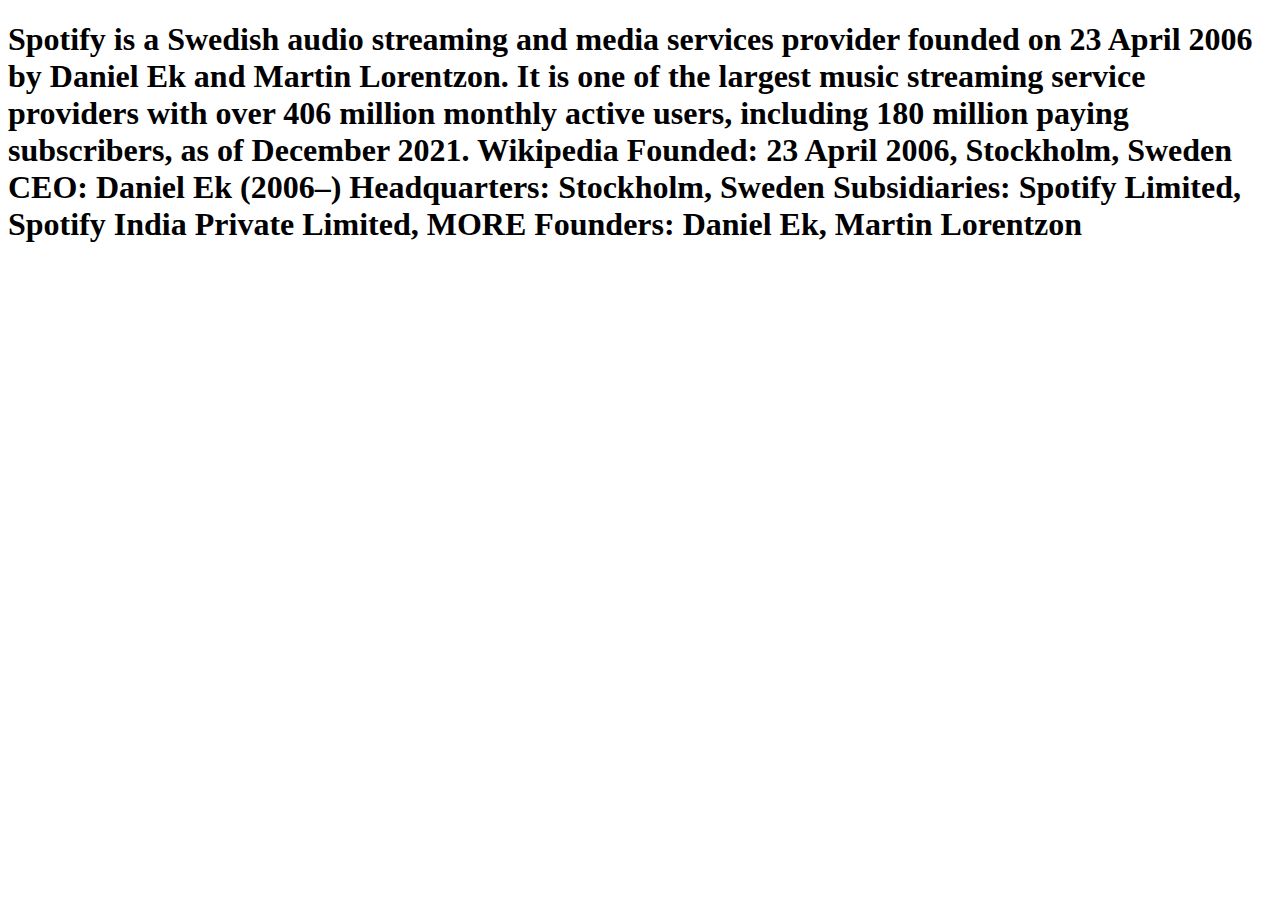
<file: About.html>
<!DOCTYPE html>
<html lang="en">
<head>
    <meta charset="UTF-8">
    <meta http-equiv="X-UA-Compatible" content="IE=edge">
    <meta name="viewport" content="width=device-width, initial-scale=1.0">
    <title>Document</title>
</head>
<body>
    <h1>
        
Spotify is a Swedish audio streaming and media services provider founded on 23 April 2006 by Daniel Ek and Martin Lorentzon. It is one of the largest music streaming service providers with over 406 million monthly active users, including 180 million paying subscribers, as of December 2021. Wikipedia
Founded: 23 April 2006, Stockholm, Sweden
CEO: Daniel Ek (2006–)
Headquarters: Stockholm, Sweden
Subsidiaries: Spotify Limited, Spotify India Private Limited, MORE
Founders: Daniel Ek, Martin Lorentzon
    </h1>
</body>
</html>
</file>
